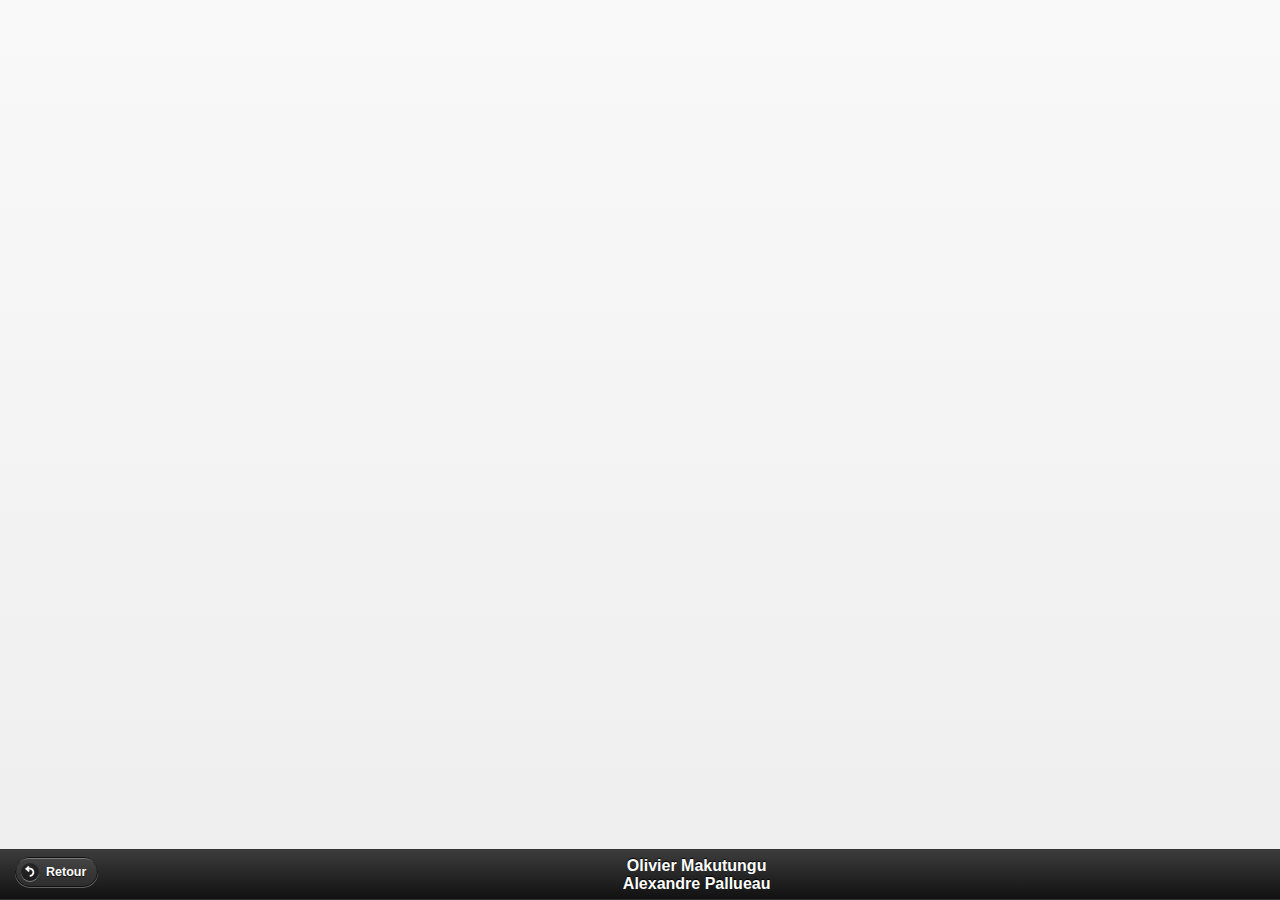
<file: Appli/assets/www/index.html>
<!DOCTYPE HTML>
<html>
	<head>
		<title>Roads</title>
		<script src="javascript/cordova-2.1.0.js"></script>
		<script src="javascript/jquery-1.8.2.js"></script>
		<script src="javascript/jquery.mobile-1.2.0.js"></script>
		<script src="javascript/chargement.js"></script>
		<script src="javascript/DBObject.js"></script>
		<link rel="stylesheet" href="javascript/jquery.mobile-1.2.css" type="text/css" media="screen" />
		<link rel="stylesheet" href="css/styleGeneral.css" type="text/css" media="screen" />
	</head>
	<body onload="onLoad()">
		<div data-role="page" id="page">
		
			<!-- On ajoute les pages ici -->
			<div id="contener">

			</div>
			
			<!-- Footer -->
			<!-- data-tap-toggle="false" �vite que la barre bouge (laisse le fixed) -->
			<div data-role="footer" data-tap-toggle="false" class="ui-bar" data-position="fixed">
				<a id="boutonRetour" data-role="button" data-icon="back">Retour</a>
				<div id="footer">Olivier Makutungu<br>Alexandre Pallueau</div>
			</div>
		</div>
	</body>
</html>
</file>
<file: Appli/assets/www/css/styleGeneral.css>
@CHARSET "ISO-8859-1";

/* Positionnement header */
div[data-role="header"]{
	text-align: center;
	font-size: 30px;
}

/* Positionnement footer */
div[data-role="footer"]{
	text-align: center;
}

/* Positionnement bouton retour dans le footer */
#boutonRetour{
	display: block;
	float: left;
}
</file>
